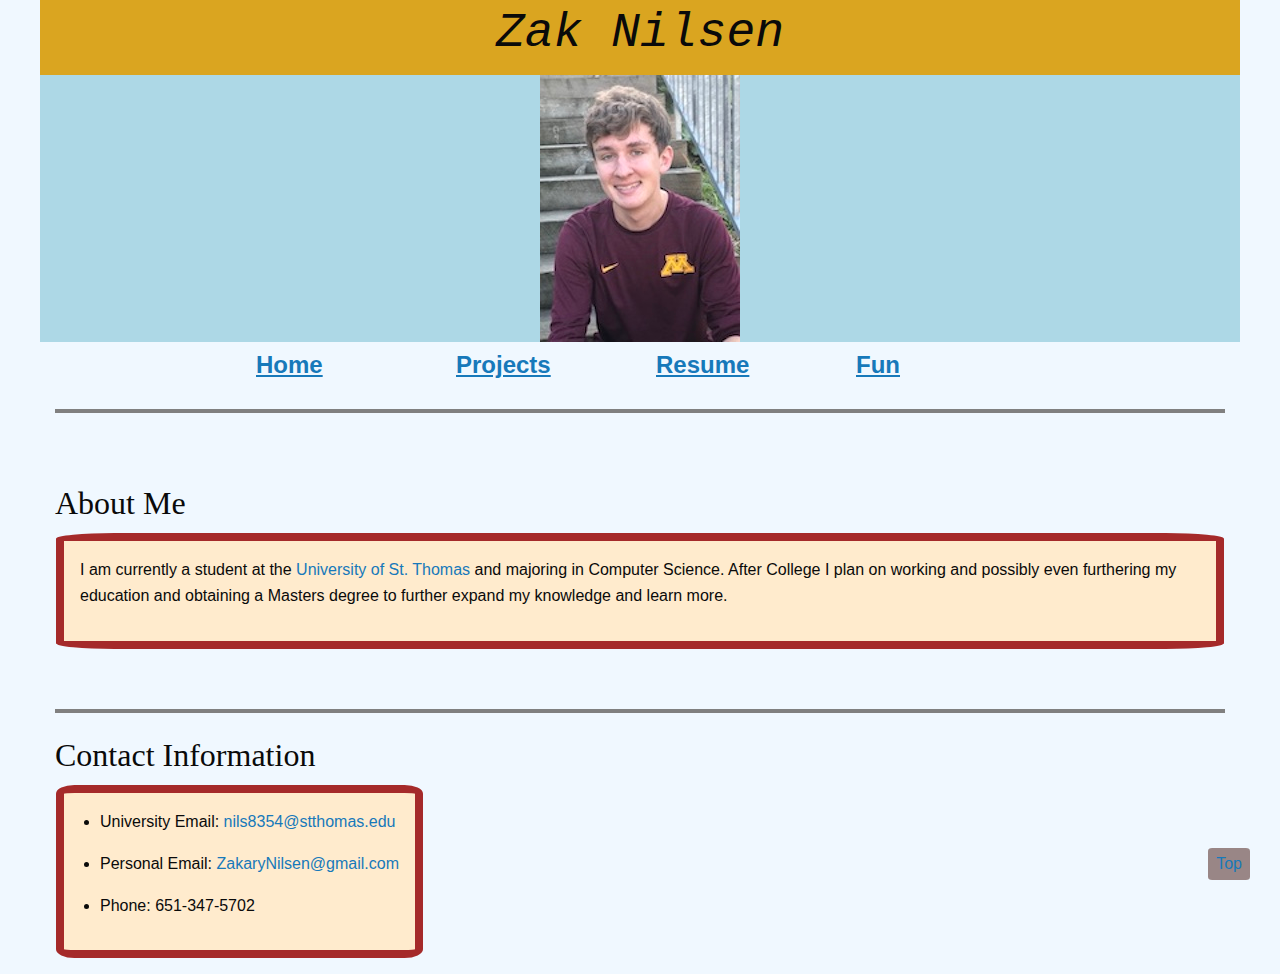
<file: index.html>
<!DOCTYPE html>
<html>
<head>
	<meta charset="utf-8">
	<meta name="viewport" content="width=device-width, initial-scale=1.0">
	<title>Personal Website</title>
	<link rel="stylesheet" href="css/foundation.css">
    <link rel="stylesheet" href="style.css">
</head>
<body>
    <button type="button" class="top hide-for-small-only"><a href="#Top">Top</a></button>
    <!-- main content within a `grid-container` -->
    <div class="grid-container">

        <!-- `grid-x` represents a row -->
        <div class="grid-x grid-padding-x" id="#Top">
        
            <!--Top introduction text-->
            <div class="cell large-12" style="background-color:goldenrod"><center><h1>Zak Nilsen</h1></center></div>
            <!--Headshot-->
            <div class="cell large-12" style="background-color: #ADD8E6;">
                <center>
                <img src="zak.jpg" alt="Headshot photo">
                </center>
            </div>
        </div>
        <!--Menu Bar-->
        <div class="grid-x grid-padding-x menu">
            <div class="medium-2 large-2"></div>
            
            <div class="small-6 medium-2 large-2"><a href="/index.html"><u>Home</u></a></div>
            
            <div class="small-6 medium-2 large-2"><a href="/projects.html"><u>Projects</u></a></div>
            
            <div class="small-6 medium-2 large-2"><a href="/resume.html"><u>Resume</u></a></div>

            <div class="small-6 medium-2 large-2"><a href="/fun.html"><u>Fun</u></a></div>

        </div>
        <!--
        <div class="off-canvas position-left" id="offCanvas" data-off-canvas>
            
            <button type="button" class="button" data-toggle="offCanvas">Open Menu</button>
            
            <button class="close-button" aria-label="Close menu" type="button" data-close>
                <span aria-hidden="true">&times;</span>
            </button>
        </div>
        -->
        <hr />
        <br />
        <br />
        <div class="grid-x grid-padding-x">

            <div class="cell large-12"><h2>About Me</h2></div>
            
            <div class="border">
        
                <p>I am currently a student at the <a href="https://www.stthomas.edu/" target="_blank">University of St. Thomas</a> and majoring in Computer Science.
                    After College I plan on working and possibly even furthering my education and obtaining a Masters degree
                    to further expand my knowledge and learn more.
                    
                </p>

            </div>
            
        </div>

        <br />
        <hr />
        <div class="grid-x grid-padding-x">
            <div class="cell large-12 inactiveLink"><h2>Contact Information</h2></div>
                <div class="border">
                    <ul>
                        <li><p>University Email: <a href="mailto: nils8354@stthomas.edu">nils8354@stthomas.edu</a></p></li>
                        <li><p>Personal Email: <a href="mailto: ZakaryNilsen@gmail.com">ZakaryNilsen@gmail.com</a></p></li>
                        <li><p>Phone: 651-347-5702</p></li>
                    </ul>
                </div>
        </div>
    </div>
    <!-- include before closing </body> tag -->
    <script src="js/jquery-3.6.0.min.js"></script>
    <script src="js/vendor.js"></script>
    <script src="js/foundation.js"></script>
    <script type="application/javascript">
    $(document).foundation();
</script>
</body>
</html>
</file>
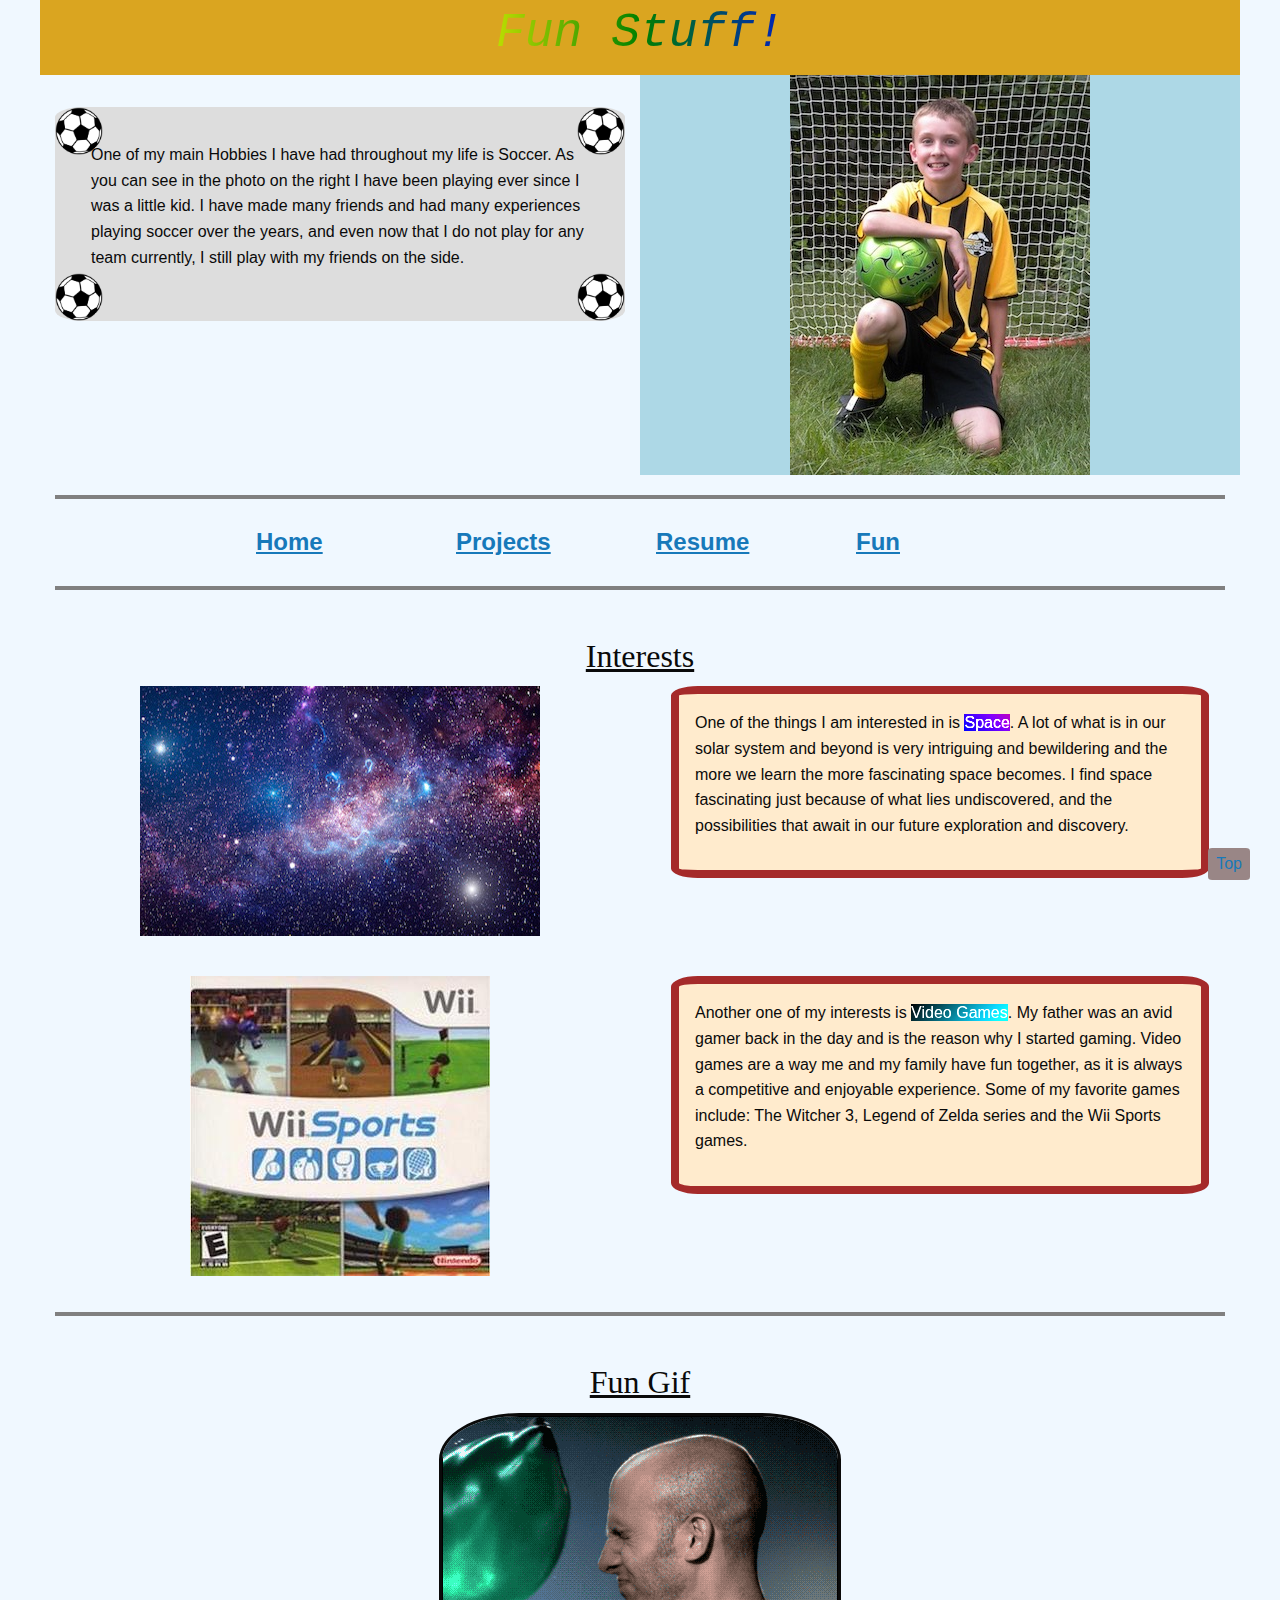
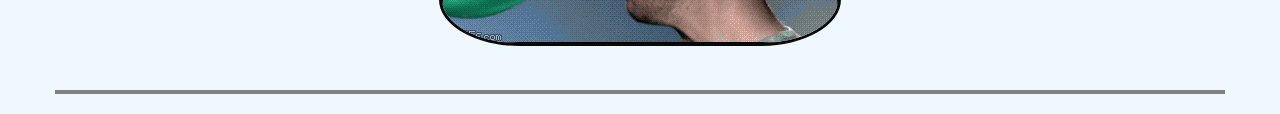
<file: fun.html>
<!DOCTYPE html>
<html>
<head>
	<meta charset="utf-8">
	<meta name="viewport" content="width=device-width, initial-scale=1.0">
	<title>Fun</title>
	<link rel="stylesheet" href="css/foundation.css">
    <link rel="stylesheet" href="style.css">
</head>
<body>
    <button type="button" class="top hide-for-small-only"><a href="#Top">Top</a></button>
    <!-- main content within a `grid-container` -->
    <div class="grid-container">

        <!-- `grid-x` represents a row -->
        <div class="grid-x grid-padding-x" id="#Top">
        
            <!--Top introduction text-->
            <div class="cell small-12 medium-12 large-12" style="background-color:goldenrod"><h1 class="rainbow-text">Fun Stuff!</h1></div>
            
        </div>

        <div class="grid-x grid-padding-x">
            <div class="cell medium-6 large-up-6">
                <div class="grid-y grid-padding-y">
                    
                    <div class="cell large-6 fun-box" style="margin-top: 2rem; margin-bottom:.5rem;">
                        <p> One of my main Hobbies I have had throughout my life is Soccer. As you can see in the photo on the right I have been playing
                            ever since I was a little kid. I have made many friends and had many experiences playing soccer over the years, 
                            and even now that I do not play for any team currently, I still play with my friends on the side.
                            
                        </p>
                    </div>
                </div>
            </div>

            <div class="cell medium-6 large-6" style="background-color: #ADD8E6;">
                <center>
                <img src="zaksoccer.jpg" alt="Headshot photo">
                </center>
            </div>
        </div>

        <hr />
        <!--Menu Bar-->
        <div class="grid-x grid-padding-x menu">
            <div class="medium-2 large-2"></div>
            
            <div class="small-6 medium-2 large-2"><a href="/index.html"><u>Home</u></a></div>
            
            <div class="small-6 medium-2 large-2"><a href="/projects.html"><u>Projects</u></a></div>
            
            <div class="small-6 medium-2 large-2"><a href="/resume.html"><u>Resume</u></a></div>

            <div class="small-6 medium-2 large-2"><a href="/fun.html"><u>Fun</u></a></div>

        </div>

        <hr />
        <br />
        <!--Beginning of New Section-->
        <div class="grid-x grid-padding-x">
                
                    <div class="cell medium-12 large-12">
                        <u><h2 style="text-align:center;">Interests</h2></u>
                    </div>
        </div>

        <div class="grid-x grid-padding-x">
            <div class="cell medium-6 large-6" style="margin-bottom:1rem;">
                <center><img src="space.jpg" alt="space"/></center>
            </div>

            <div class="cell medium-6 large-6">
                <div class="border">
                    <p>One of the things I am interested in is <span class="space">Space</span>. A lot of what is in our solar system
                        and beyond is very intriguing and bewildering and the more we learn the more fascinating space becomes.
                        I find space fascinating just because of what lies undiscovered, 
                        and the possibilities that await in our future exploration and discovery.
                    </p>
                </div>
            </div>

        </div>

        <br />
        <div class="grid-x grid-padding-x">
            <div class="cell medium-6 large-6" style="margin-bottom:1rem;">
                <center><img src="wii.jpg" alt="wii"/></center>
            </div>

            <div class="cell medium-6 large-6">
                <div class="border">
                    <p>
                        Another one of my interests is <span class="vgames">Video Games</span>. My father was an avid gamer back in the day and is the reason why I started gaming.
                        Video games are a way me and my family have fun together, as it is always a competitive and enjoyable experience. 
                        Some of my favorite games include: The Witcher 3, Legend of Zelda series and the Wii Sports games.
                    </p>
                </div>
            </div>

        </div>
        
        
        
        <!--Beginning of new Section-->
        <hr />
        <br />

        <div class="grid-x grid-padding-x">

            <div class="cell medium-12 large-12">
                <u><h2 style="text-align:center;">Fun Gif</h2></u>
            </div>
        </div>

        <div class="grid-x grid-padding-x">
            <div class="cell medium-12 large-12">
                <center><img src="wballoon.gif" alt="Water Balloon" style="border-style:solid; border-radius:20%;"/></center>
            </div>  
        </div>
        
        <br />
        <hr />
        
    </div>
    <!-- include before closing </body> tag -->
    <script src="js/jquery-3.6.0.min.js"></script>
    <script src="js/vendor.js"></script>
    <script src="js/foundation.js"></script>
    <script type="application/javascript">
    $(document).foundation();
</script>
</body>
</html>
</file>
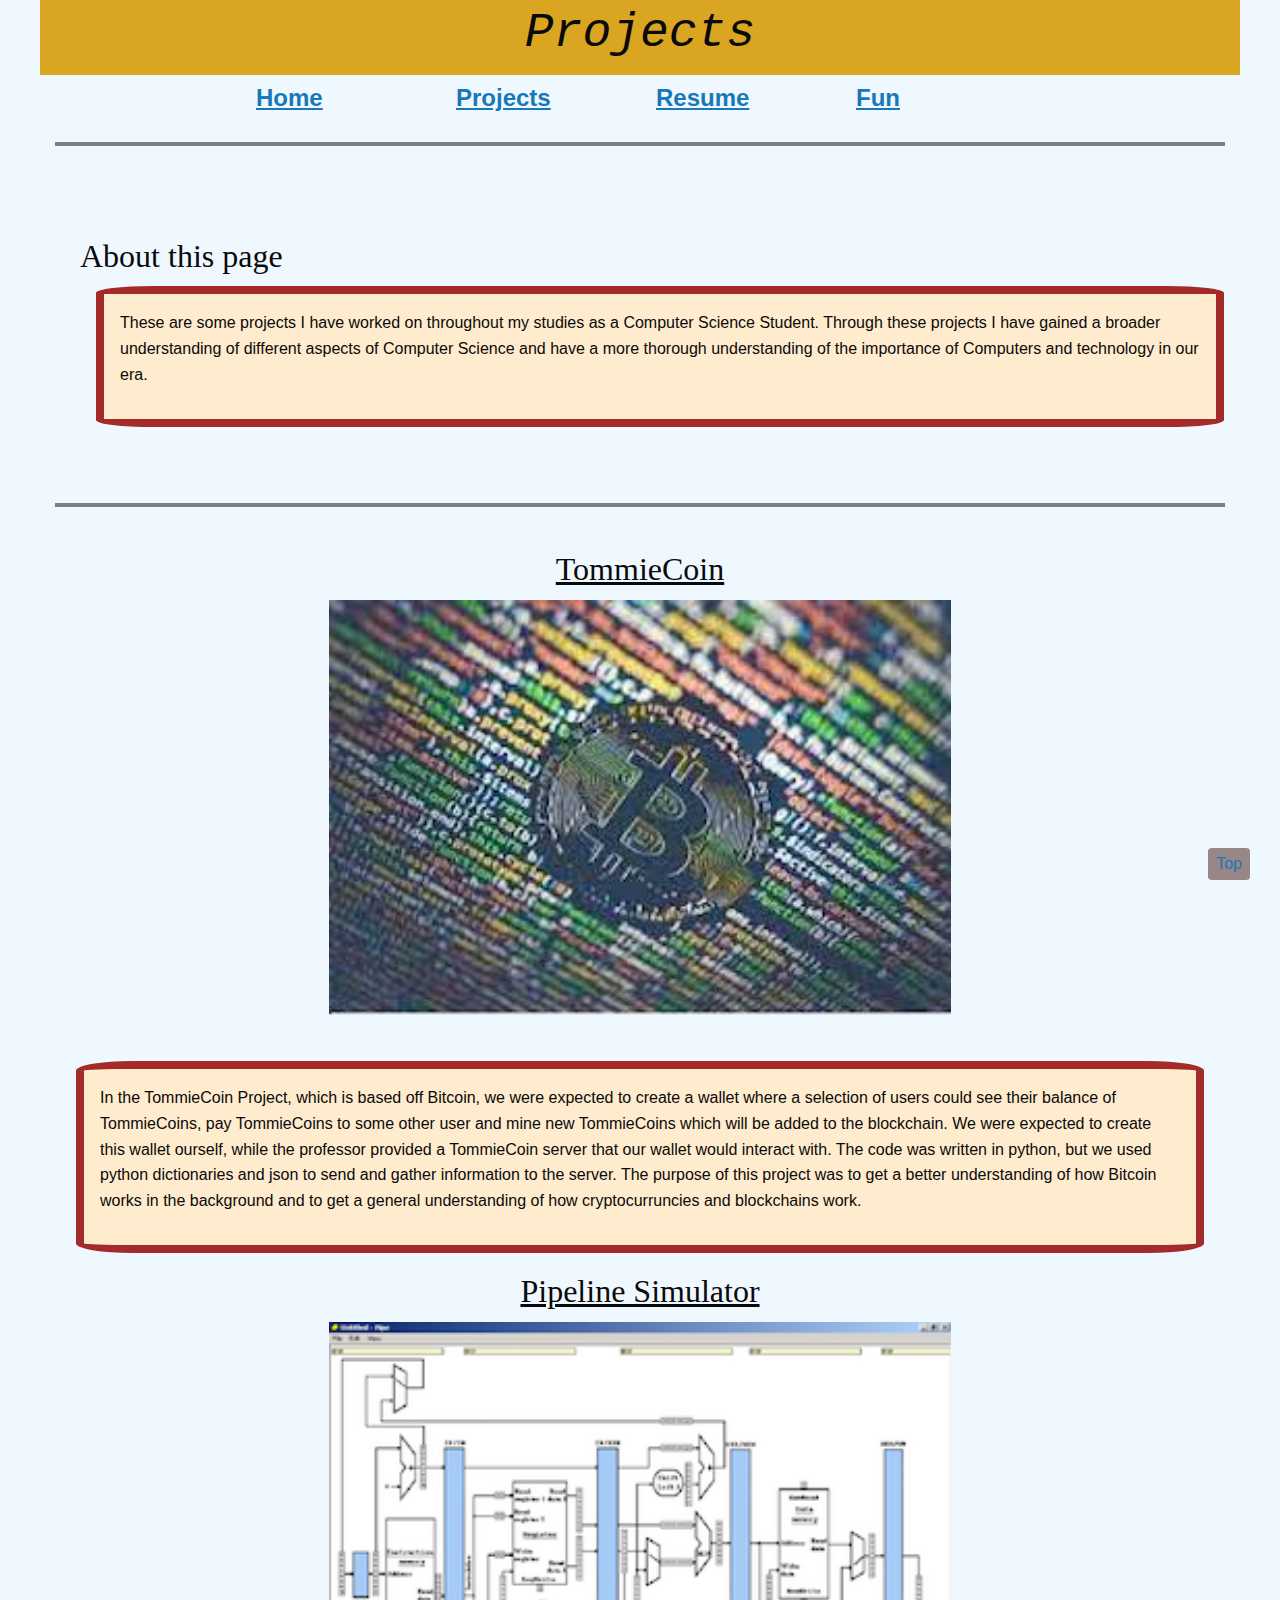
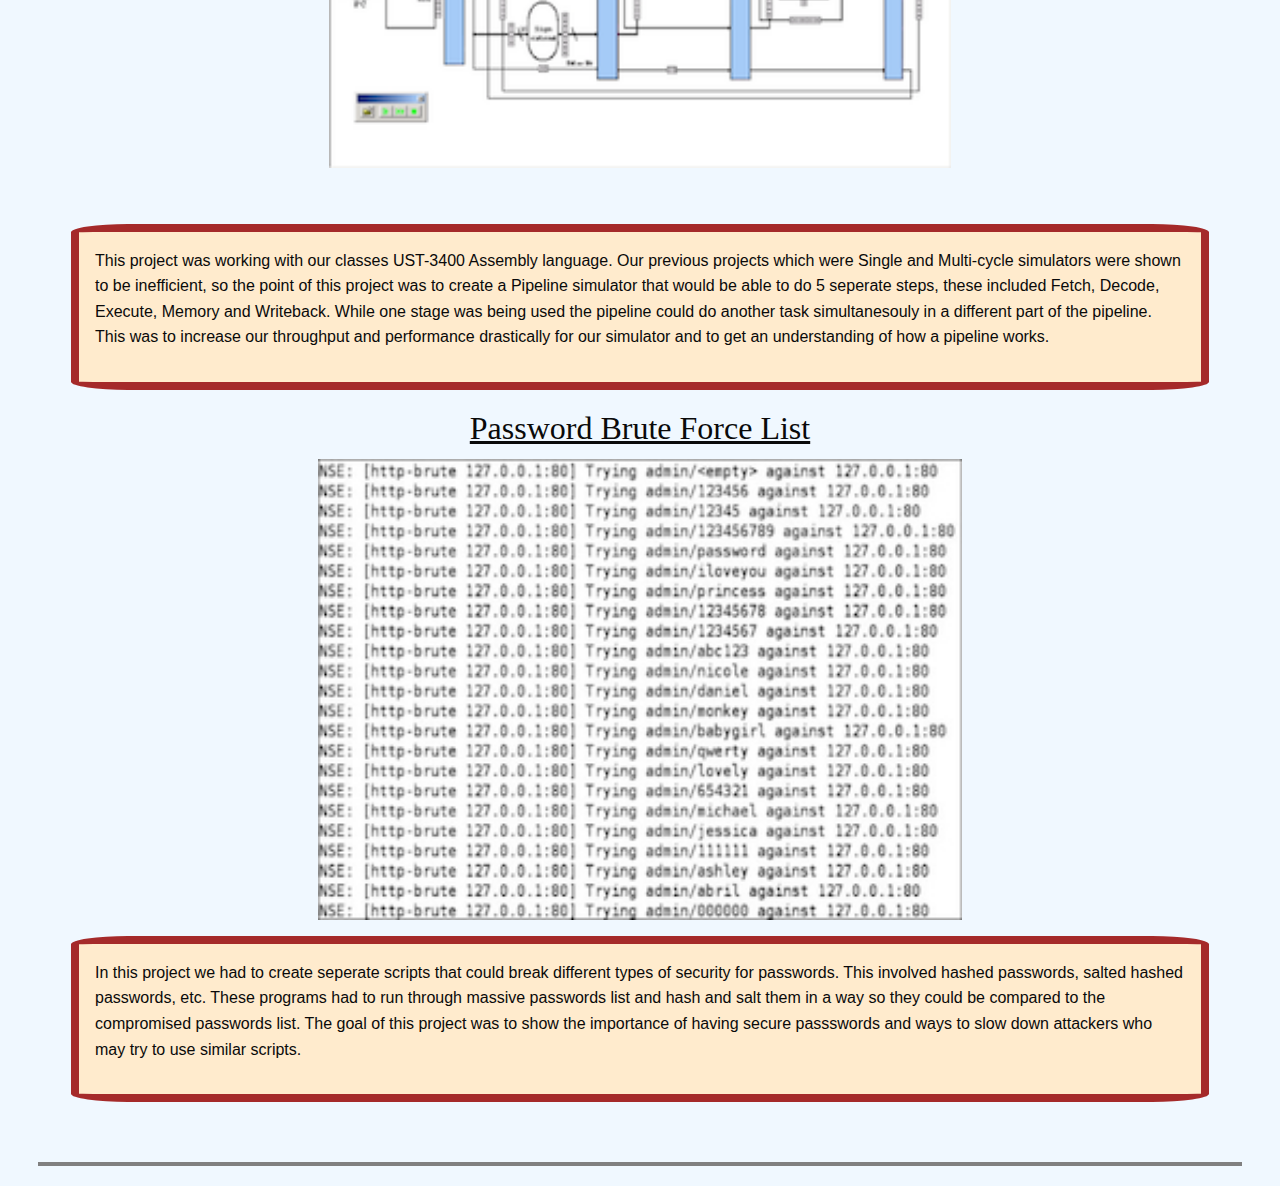
<file: projects.html>
<!DOCTYPE html>
<html>
<head>
	<meta charset="utf-8">
	<meta name="viewport" content="width=device-width, initial-scale=1.0">
	<title>Projects</title>
	<link rel="stylesheet" href="css/foundation.css">
    <link rel="stylesheet" href="style.css">
</head>
<body>
    <button type="button" class="top hide-for-small-only"><a href="#Top">Top</a></button>
    <!-- main content within a `grid-container` -->
    <div class="grid-container">

        <!-- Top text -->
        <div class="grid-x grid-padding-x" id="#Top">
            <div class="cell large-12" style="background-color:goldenrod"><center><h1>Projects</h1></center></div>
        </div>  

        <!--Images -->
        
        <!--Menu Bar-->
        <div class="grid-x grid-padding-x menu">
            <div class="medium-2 large-2"></div>
            
            <div class="small-6 medium-2 large-2"><a href="/index.html"><u>Home</u></a></div>
            
            <div class="small-6 medium-2 large-2"><a href="/projects.html"><u>Projects</u></a></div>
            
            <div class="small-6 medium-2 large-2"><a href="/resume.html"><u>Resume</u></a></div>

            <div class="small-6 medium-2 large-2"><a href="/fun.html"><u>Fun</u></a></div>

        </div>
        <hr />
        <br />
        <br />
        <div class="grid-x grid-padding-x">
            <div class="small-12 medium-12 large-12 extraMargin">
                <h2>About this page</h2>
                <div class="border">
                    <p>These are some projects I have worked on throughout my studies as a Computer
                        Science Student. Through these projects I have gained a broader understanding of
                        different aspects of Computer Science and have a more thorough understanding of the
                        importance of Computers and technology in our era.
                    </p>
                </div>
            </div>

        </div>


        <hr />
        <!--Project descriptions-->
        <div class="grid-x grid-padding-x extraMargin">
            <div class="cell medium-12 large-12">
                <u><h2 class="center-text">TommieCoin</h2></u>
            </div>

            <div class="cell medium-12 large-12">
                <center><img src="bitcoin.png" class="padding-image" alt="Bitcoin image"></center>
            </div>
                
                <div class="border">
                    <p> 
                        In the TommieCoin Project, which is based off Bitcoin, we were expected to create a wallet where a selection of users
                        could see their balance of TommieCoins, pay TommieCoins to some other user and mine new TommieCoins which will be added to the blockchain.
                        We were expected to create this wallet ourself, while the professor provided a TommieCoin server that
                        our wallet would interact with. The code was written in python, but we used python dictionaries and json to send
                        and gather information to the server. The purpose of this project was to get a better understanding of how
                        Bitcoin works in the background and to get a general understanding of how cryptocurruncies and blockchains work.
                    </p>
                </div>
                <div class="cell medium-12 large-12">
                    <u><h2 class="center-text">Pipeline Simulator</h2></u>
                </div>

                <div class="cell medium-12 large-12">
                    <center><img src="pipeline.png" class="padding-image" alt="Bitcoin image"> </center>
                </div>
            </div>
                <div class="border">
                    <p>
                        This project was working with our classes UST-3400 Assembly language. Our
                        previous projects which were Single and Multi-cycle simulators were shown to be inefficient, so the point 
                        of this project was to create a Pipeline simulator that would be able to do 5 seperate steps, these included 
                        Fetch, Decode, Execute, Memory and Writeback. While one stage was being used the pipeline could do another task
                        simultanesouly in a different part of the pipeline. This was to increase our throughput and performance drastically
                        for our simulator and to get an understanding of how a pipeline works.
                    </p>
                </div>
                <div class="cell medium-12 large-12">
                    <u><h2 class="center-text">Password Brute Force List</h2></u>
                </div>
                <div class="cell medium-12 large-12">
                    <center><img src="brute.jpg" class="padding-image" alt="Bitcoin image"></center>
                </div>
                <div class="border">
                    <p>
                            In this project we had to create seperate scripts that could break different types of security
                            for passwords. This involved hashed passwords, salted hashed passwords, etc. These programs had to
                            run through massive passwords list and hash and salt them in a way so they could be compared to the 
                            compromised passwords list. The goal of this project was to show the importance of having secure passswords
                            and ways to slow down attackers who may try to use similar scripts. 

                    </p>
                </div>
            
            
        </div>

        <br />
        <hr />
        
    </div>
    <!-- include before closing </body> tag -->
    <script src="js/jquery-3.6.0.min.js"></script>
    <script src="js/vendor.js"></script>
    <script src="js/foundation.js"></script>
    <script type="application/javascript">
    $(document).foundation();
</script>
</body>
</html>
</file>
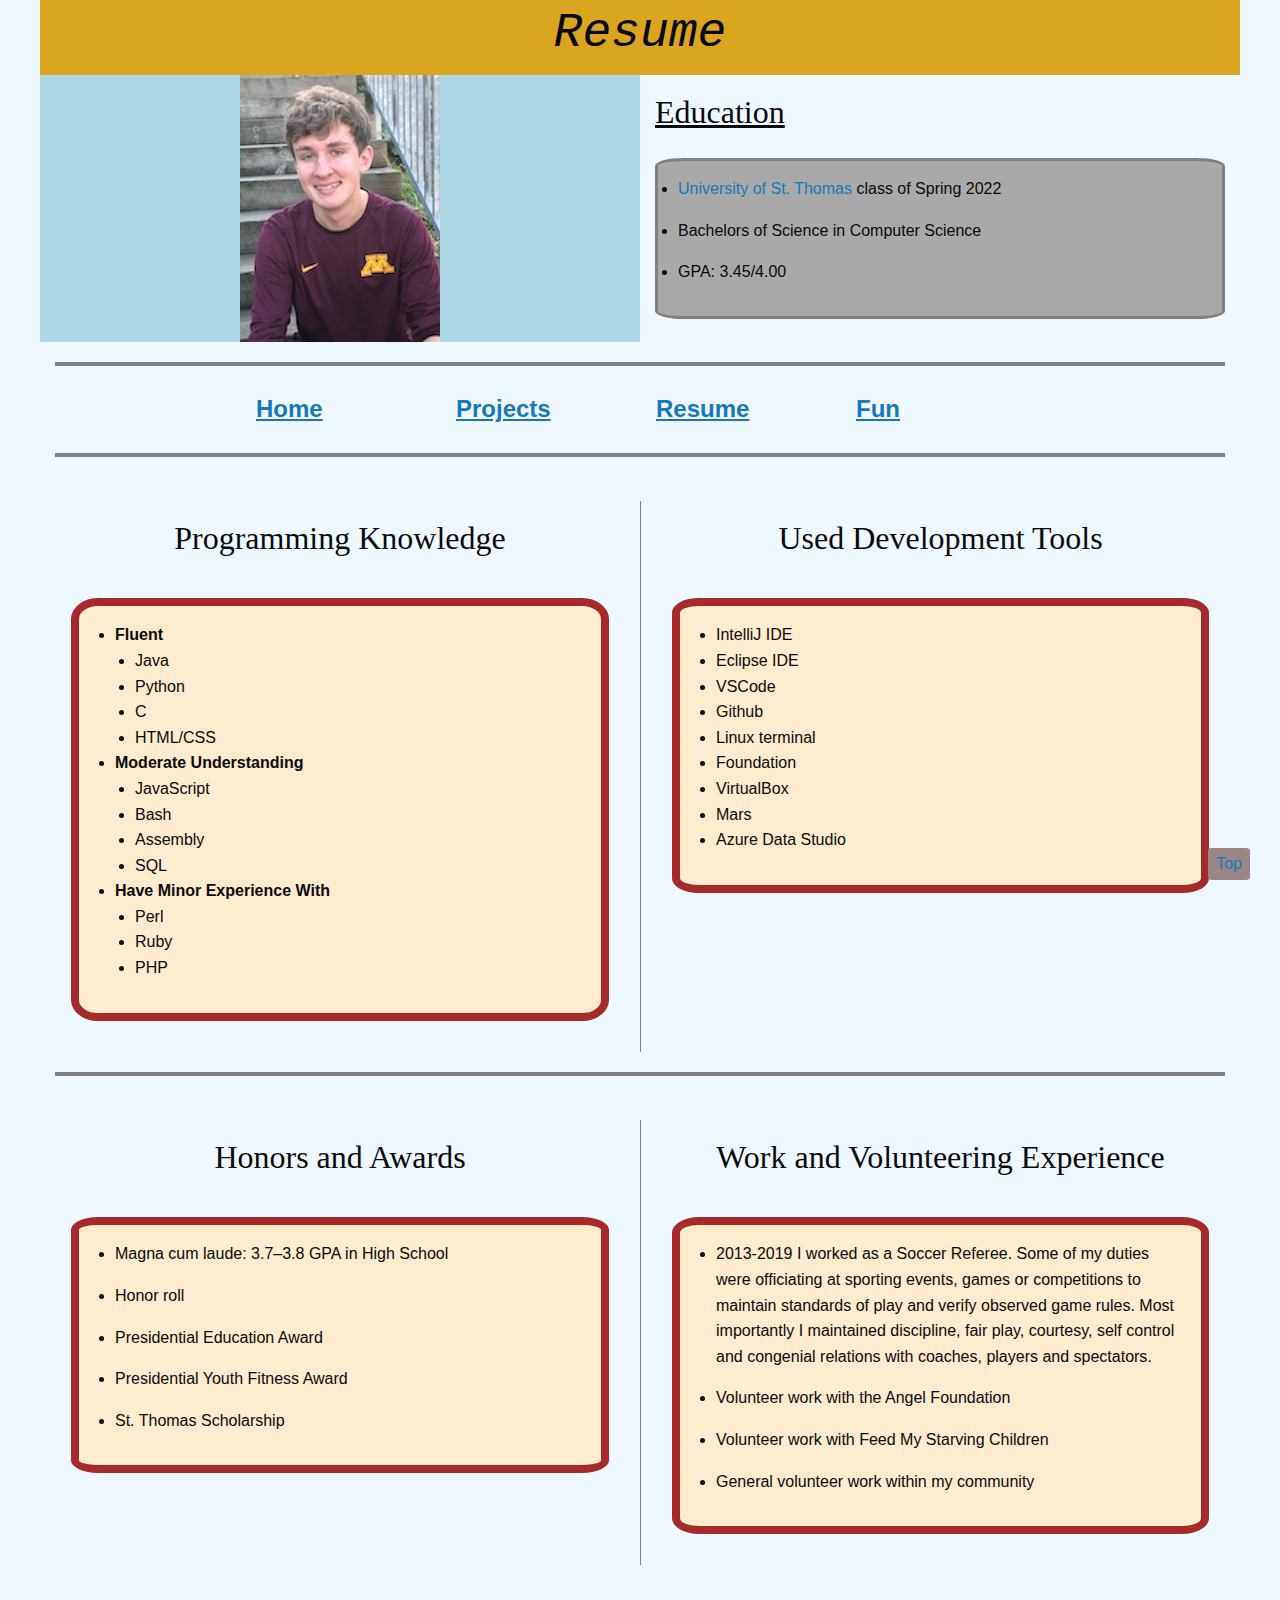
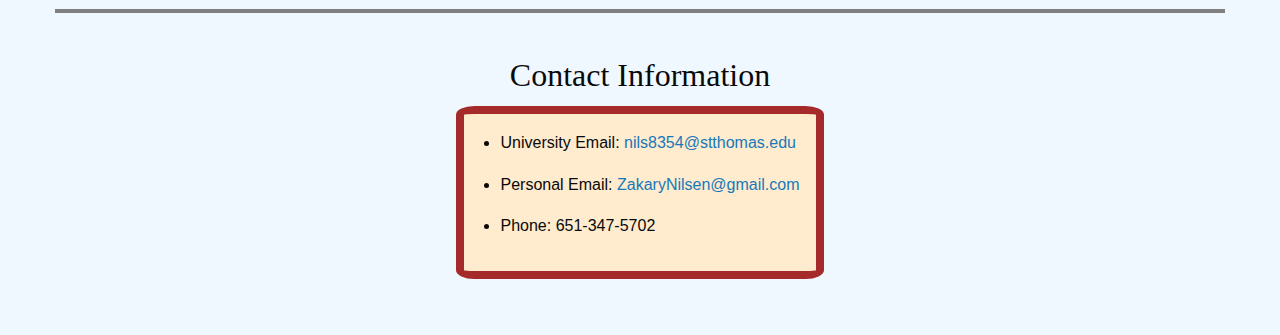
<file: resume.html>
<!DOCTYPE html>
<html>
<head>
	<meta charset="utf-8">
	<meta name="viewport" content="width=device-width, initial-scale=1.0">
	<title>Resume</title>
	<link rel="stylesheet" href="css/foundation.css">
    <link rel="stylesheet" href="style.css">
</head>
<body>
    <button type="button" class="top hide-for-small-only"><a href="#Top">Top</a></button>
    <!-- main content within a `grid-container` -->
    <div class="grid-container">

        <!-- `grid-x` represents a row -->
        <div class="grid-x grid-padding-x" id="#Top">
        
            <!--Top introduction text-->
            <div class="cell small-12 medium-12 large-12" style="background-color:goldenrod"><center><h1>Resume</h1></center></div>
            
        </div>

        <div class="grid-x grid-padding-x">
            <div class="cell medium-6 large-6" style="background-color: #ADD8E6;">
                <center>
                <img src="zak.jpg" alt="Headshot photo">
                </center>
            </div>

            <div class="cell medium-6 large-up-6">
                <div class="grid-y grid-padding-y">
                    <div class="cell large-6">
                        <u><h2>Education</h2></u>
                    </div>
                    <div class="cell large-6" style="background-color: darkgray; border-style:solid; border-color: grey; border-radius:5%; font-family:'Gill Sans', 'Gill Sans MT', Calibri, 'Trebuchet MS', sans-serif;">
                        <ul>
                            <li><p>
                                <a href="https://stthomas.edu" target="_blank">University of St. Thomas</a> class of Spring 2022
                            </p></li>
                            <li><p>
                                Bachelors of Science in Computer Science
                            </p></li>
                            <li>GPA: 3.45/4.00</li>
                        </ul>
                    </div>
                </div>
            </div>
        </div>

        <hr />
        <!--Menu Bar-->
        <div class="grid-x grid-padding-x menu">
            <div class="medium-2 large-2"></div>
            
            <div class="small-6 medium-2 large-2"><a href="/index.html"><u>Home</u></a></div>
            
            <div class="small-6 medium-2 large-2"><a href="/projects.html"><u>Projects</u></a></div>
            
            <div class="small-6 medium-2 large-2"><a href="/resume.html"><u>Resume</u></a></div>

            <div class="small-6 medium-2 large-2"><a href="/fun.html"><u>Fun</u></a></div>

        </div>

        <hr />
        <br />
        <!--Beginning of New Section-->
        <div class="grid-x grid-padding-x">

            <div class="cell medium-6 large-6">
                <div class="grid-y grid-padding-y">
                    <div class="cell medium-6 large-6">
                        <h2 class="text-center">Programming Knowledge</h2>
                    </div>
                    <div class="cell medium-6 large-6">
                        <div class="border">
                
                            <ul>
                                <li><b>Fluent</b></li>
                                    <ul>
                                        <li>Java</li>
                                        <li>Python</li>
                                        <li>C</li>
                                        <li>HTML/CSS</li>
                                    </ul>
                                <li><b>Moderate Understanding</b></li>
                                    <ul>
                                        <li>JavaScript</li>
                                        <li>Bash</li>
                                        <li>Assembly</li>
                                        <li>SQL</li>
                                    </ul>
                                <li><b>Have Minor Experience With</b></li>
                                    <ul>
                                        <li>Perl</li>
                                        <li>Ruby</li>
                                        <li>PHP</li>
                                    </ul>
                                
                            </ul>
                        </div>
                    </div>
                </div>
            </div>
            
            <div class="cell medium-6 large-6 partialBorder">
                <div class="grid-y grid-padding-y">
                    <div class="cell medium-6 large-6">
                        <h2 class="text-center">Used Development Tools</h2>
                    </div>
                    <div class="cell medium-6 large-6">
                        <div class="border">
                            <ul>
                                <li>IntelliJ IDE</li>
                                <li>Eclipse IDE</li>
                                <li>VSCode</li>
                                <li>Github</li>
                                <li>Linux terminal</li>
                                <li>Foundation</li>
                                <li>VirtualBox</li>
                                <li>Mars</li>
                                <li>Azure Data Studio</li>
                            </ul>
                        </div>
                    </div>
                </div>
            </div>  
        </div>

        <!--Beginning of new Section-->
        <hr />
        <br />
        <div class="grid-x grid-padding-x">

            <div class="cell medium-6 large-6">
                <div class="grid-y grid-padding-y">
                    <div class="cell medium-6 large-6">
                        <h2 class="text-center">Honors and Awards</h2>
                    </div>
                    <div class="cell medium-6 large-6">
                        <div class="border">
                            <ul>
                                <li><p>Magna cum laude: 3.7–3.8 GPA in High School</p></li>
                                <li><p>Honor roll</p></li>
                                <li><p>Presidential Education Award</p></li>
                                <li><p>Presidential Youth Fitness Award</p></li>
                                <li><p>St. Thomas Scholarship</p></li>
                            </ul>
                        </div>
                    </div>
                </div>
            </div>
            
            <div class="cell medium-6 large-6 partialBorder">
                <div class="grid-y grid-padding-y">
                    <div class="cell medium-6 large-6">
                        <h2 style="font-size:2rem" class="text-center">Work and Volunteering Experience</h2>
                    </div>
                    <div class="cell medium-6 large-6">
                        <div class="border">
                            <ul>
                                <li>
                                <p>
                                2013-2019 I worked as a Soccer Referee. Some of my duties were officiating at sporting events, games or competitions to maintain standards of play and verify observed game rules.
                                Most importantly I maintained discipline, fair play, courtesy, self control and congenial relations with coaches, players and spectators.
                                </p>
                                </li>
                                <li><p>Volunteer work with the Angel Foundation</p></li>
                                <li><p>Volunteer work with Feed My Starving Children</p></li>
                                <li><p>General volunteer work within my community</p></li>
                            </ul>
                        </div>
                    </div>
                </div>
            </div>  
        </div>

        <br />
        <hr />
        <!--Contact Info-->
        <div class="grid-x grid-padding-x extraMargin">
            <div class="cell large-12 inactiveLink"><h2 style="text-align:center;">Contact Information</h2></div>
                <div class="border center">
                    <ul>
                        <li><p>University Email: <a href="mailto: nils8354@stthomas.edu">nils8354@stthomas.edu</a></p></li>
                        <li><p>Personal Email: <a href="mailto: ZakaryNilsen@gmail.com">ZakaryNilsen@gmail.com</a></p></li>
                        <li><p>Phone: 651-347-5702</p></li>
                    </ul>
                </div>
        </div>
        
    </div>
    <!-- include before closing </body> tag -->
    <script src="js/jquery-3.6.0.min.js"></script>
    <script src="js/vendor.js"></script>
    <script src="js/foundation.js"></script>
    <script type="application/javascript">
    $(document).foundation();
</script>
</body>
</html>
</file>
<file: style.css>
body {
    background-color:aliceblue
}

.menu {
    font-family:'Gill Sans', 'Gill Sans MT', Calibri, 'Trebuchet MS', sans-serif;
    font-size:1.5rem;
    font-weight:bold;
}

.partialBorder {
    border-width: 0 0 0px 1px;
    border-style: solid;
    border-color: gray;
}

.extraMargin {
    padding: 1.25rem;
    margin-left: 1.25rem;
    margin-bottom:1.25rem;
    margin-right: 1.25rem;
}

.top {
    position:fixed;
    border-style:solid;
    background-color:rgb(153, 134, 134);
    color:white;
    bottom: 1.25rem;
    right:1.875rem;
    padding:.5rem;
    border-radius:10%;
    font-family:'Lucida Sans', 'Lucida Sans Regular', 'Lucida Grande', 'Lucida Sans Unicode', Geneva, Verdana, sans-serif;
}

h1 {
    font-style: italic;
    font-family:monospace;
}

h2 {
    font-family:Cambria, Cochin, Georgia, Times, 'Times New Roman', serif;
    font-size:2rem;
}

.inactiveLink {
    pointer-events:none;
    cursor: default;
}

.border {
    border-style:solid;
    border-color: brown;
    border-width: .5rem;
    border-radius:5%;
    background-color:blanchedalmond;
    padding: 1rem;
    margin-left: 1rem;
    margin-bottom:1rem;
    margin-right: 1rem;
    font-family:'Lucida Sans', 'Lucida Sans Regular', 'Lucida Grande', 'Lucida Sans Unicode', Geneva, Verdana, sans-serif;
    
}

hr {
    border:2px solid grey;
}

.center-text {
    text-align:center;
}

.padding-image {
    padding-bottom: 1rem;
    height:55%;
    width:55%;
}


/* 
Source: https://w3bits.com/rainbow-text/
Not-fully working
*/
.rainbow-text {
    background-image: repeating-linear-gradient(to left, violet, indigo, blue, green, yellow, orange, red);
    -webkit-background-clip: text;
    -webkit-text-fill-color: transparent;
    animation: rainbow 8s ease infinite;
    animation-delay: 0s;
    animation-direction: normal;
    animation-fill-mode: none;
    animation-play-state: running;
    text-align:center;

}

.fun-box {
    background-color: #DDDDDD; 
    border: 1.25rem solid #DDDDDD;
    border-radius:5%; 
    /*border-image:
    url(https://i1.wp.com/rebeccaautry.com/wp-content/uploads/2012/06/Soccer-Ball-PNG-Shape.png?resize=265%2C265);
    border-image-slice: 3rem;
    */
    border-image:
    url(soccerball.png);
    border-image-width:3rem;
    font-family:'Gill Sans', 'Gill Sans MT', Calibri, 'Trebuchet MS', sans-serif;
    padding:1rem 1rem 1rem 1rem;
}

.space {
    filter: brightness(150%);
    color: white;
    background: linear-gradient(45deg, blue, purple)
}

.vgames {
    filter: brightness(150%);
    color: silver;
    background: linear-gradient(134deg, black, #0ABCDE)
}

.center {
    margin-left: auto;
    margin-right: auto;
}
</file>
